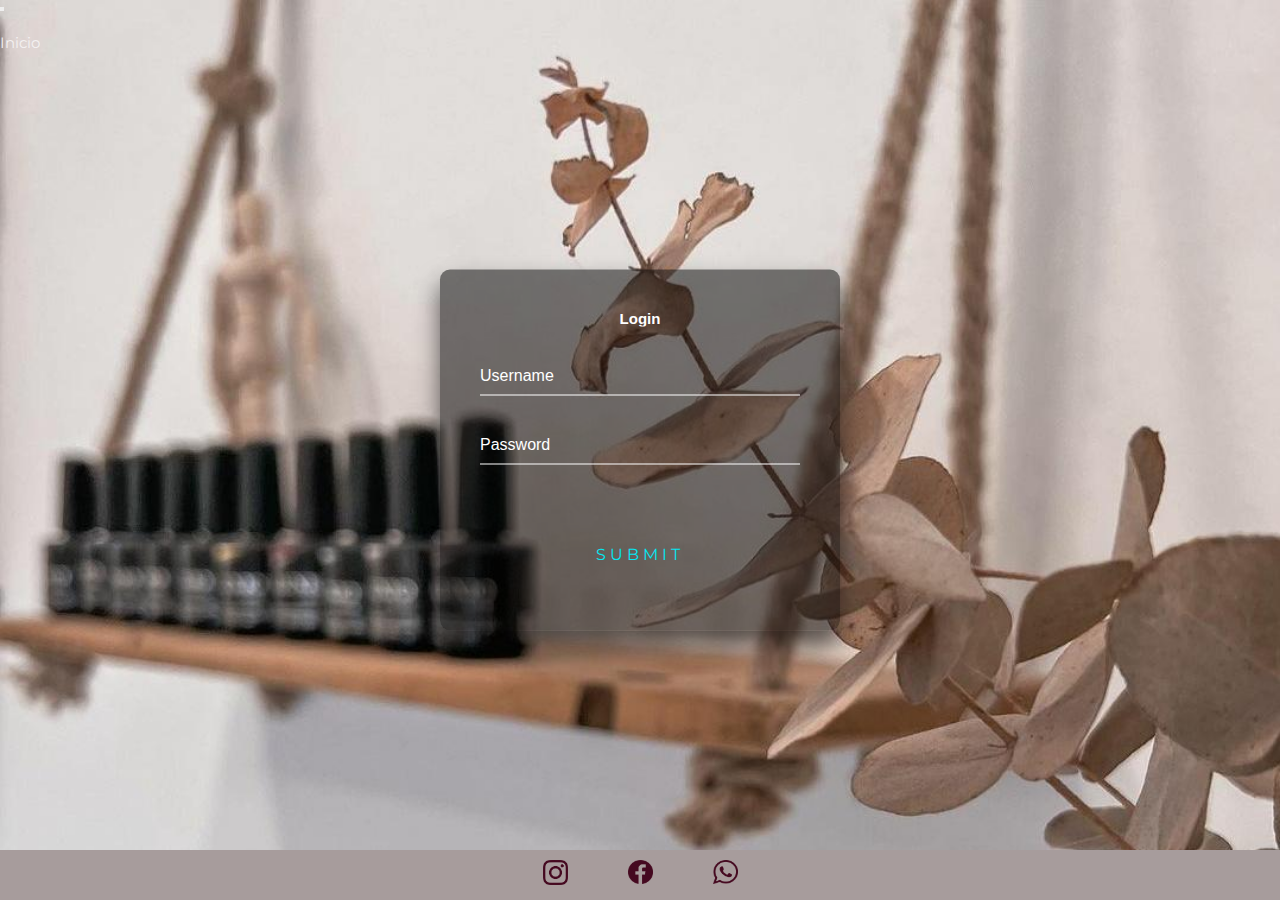
<file: index.html>
<!DOCTYPE html>
<html lang="en">
<head>
    <meta charset="UTF-8">
    <meta http-equiv="X-UA-Compatible" content="IE=edge">
    <meta name="viewport" content="width=device-width, initial-scale=1.0">
    <!-- CSS only -->
<link href="https://cdn.jsdelivr.net/npm/bootstrap@5.2.1/dist/css/bootstrap.min.css" rel="stylesheet" integrity="sha384-iYQeCzEYFbKjA/T2uDLTpkwGzCiq6soy8tYaI1GyVh/UjpbCx/TYkiZhlZB6+fzT" crossorigin="anonymous">
    <link rel="stylesheet" href="./Styles/styles.css">
    <title>Nails</title>
</head>
<body class="grid_index">
  
  <nav class="navbar navbar-expand-md navbar-dark bg-dark px-4">
    <button
      class="navbar-toggler"
      type="button"
      data-bs-toggle="collapse"
      data-bs-target="#navbarTogglerDemo01"
      aria-controls="navbarTogglerDemo01"
      aria-expanded="false"
      aria-label="Toggle navigation">
      <span class="navbar-toggler-icon"></span>
    </button>
    <div class="collapse navbar-collapse" id="navbarTogglerDemo01">
      <ul class="navbar-nav me-auto mb-2 mb-lg-0">
        <li class="nav-item">
          <a class="nav-link" href="./index.html">Inicio</a>
        </li>
        <li class="nav-item">
          <a class="nav-link" href="./pages/servicio.html">Servicios</a>
        </li>
        <li class="nav-item">
          <a class="nav-link active" href="./pages/galeria.html">Galeria</a>
        </li>
        <li class="nav-item">
          <a class="nav-link" href="./pages/miperfil.html">Mi Perfil</a>
        </li>
        <li class="nav-item">
          <a class="nav-link" href="./pages/contacto.html">Contacto</a>
        </li>
      </ul>
      <div class="busquedad">
        <form class="d-flex" role="search">
          <input
            class="form-control me-2"
            type="search"
            placeholder="Buscar"
            aria-label="Buscar"
          />
          <button class="btn btn-outline-primary" type="submit">
            Buscar
          </button>
        </form>

      </div>
    </div>
  </nav>  

    <div class="login-box">
        <h2>Login</h2>
        <form>
          <div class="user-box">
            <input type="text" name="" required="">
            <label>Username</label>
          </div>
          <div class="user-box">
            <input type="password" name="" required="">
            <label>Password</label>
          </div>
          <a href="#">
            <span></span>
            <span></span>
            <span></span>
            <span></span>
            Submit
          </a>
        </form>
      </div>
      <footer class="pieDePagina">
        <div class="pieDePagina__redes">
            <a href="https://www.instagram.com/luli.nails___/?igshid=YmMyMTA2M2Y%3D" target="_blank">
              <img src="./image/instagram.png" alt="logo instagram"></a>
            <a href="https://www.facebook.com/magicnails.mza" target="_blank">
              <img src="./image/facebook.png" alt="facebook"></a>
            <a href="https://walink.co/35c9e7" target="_blank">
              <img src="./image/whatsapp.png" alt="whatsapp"></a>
        </div>
    </footer>  
  <!-- JavaScript Bundle with Popper -->
<script src="https://cdn.jsdelivr.net/npm/bootstrap@5.2.1/dist/js/bootstrap.bundle.min.js" integrity="sha384-u1OknCvxWvY5kfmNBILK2hRnQC3Pr17a+RTT6rIHI7NnikvbZlHgTPOOmMi466C8" crossorigin="anonymous"></script>
  </body>
</html>
</file>
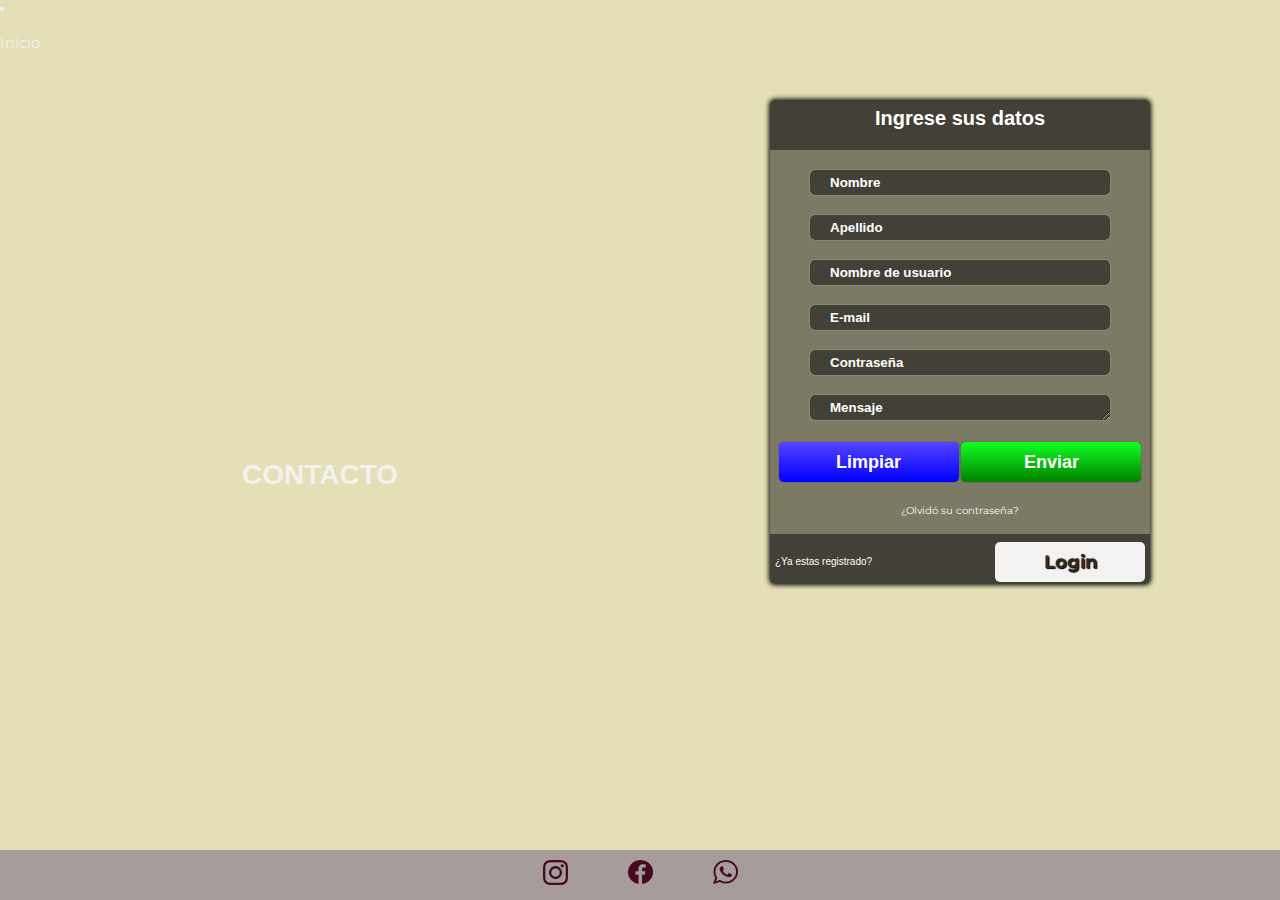
<file: pages/contacto.html>
<!DOCTYPE html>
<html lang="en">
<head>
    <meta charset="UTF-8">
    <meta http-equiv="X-UA-Compatible" content="IE=edge">
    <meta name="viewport" content="width=device-width, initial-scale=1.0">
    <!-- CSS only -->
<link href="https://cdn.jsdelivr.net/npm/bootstrap@5.2.1/dist/css/bootstrap.min.css" rel="stylesheet" integrity="sha384-iYQeCzEYFbKjA/T2uDLTpkwGzCiq6soy8tYaI1GyVh/UjpbCx/TYkiZhlZB6+fzT" crossorigin="anonymous">
    <link rel="stylesheet" href="../Styles/styles.css">
    <title>Document</title>
</head>
<body class="grid_contacto">
    <nav class="navbar navbar-expand-md navbar-dark bg-dark px-3">
        <button
          class="navbar-toggler"
          type="button"
          data-bs-toggle="collapse"
          data-bs-target="#navbarTogglerDemo01"
          aria-controls="navbarTogglerDemo01"
          aria-expanded="false"
          aria-label="Toggle navigation">
          <span class="navbar-toggler-icon"></span>
        </button>
        <div class="collapse navbar-collapse" id="navbarTogglerDemo01">
          <ul class="navbar-nav me-auto mb-2 mb-lg-0">
            <li class="nav-item">
              <a class="nav-link" href="../index.html">Inicio</a>
            </li>
            <li class="nav-item">
              <a class="nav-link" href="./servicio.html">Servicios</a>
            </li>
            <li class="nav-item">
              <a class="nav-link active" href="./galeria.html">Galeria</a>
            </li>
            <li class="nav-item">
              <a class="nav-link" href="./miperfil.html">Mi Perfil</a>
            </li>
            <li class="nav-item">
              <a class="nav-link" href="./contacto.html">Contacto</a>
            </li>
          </ul>
          <div class="busquedad">
            <form class="d-flex" role="search">
              <input
                class="form-control me-2"
                type="search"
                placeholder="Buscar"
                aria-label="Buscar"
              />
              <button class="btn btn-outline-primary" type="submit">
                Buscar
              </button>
            </form>
    
          </div>
        </div>
      </nav>  


        <section class="text_contacto">
              <h1>CONTACTO</h1>
        </section>
    
        <div class="formulario" style="text-align:center;padding:10px;">
            <div>
                <div class="contenedor-formulario">
                    <header>
                        <section>
                            <h1>Ingrese sus datos</h1>
                    </header>
                       <form>
                           <input class="campo-texto" id="nombre" type="text" name="nombre" placeholder="Nombre" maxlength="20" required="" /> 
                           <input class="campo-texto" id="apellido" type="text" name="apellido" placeholder="Apellido" maxlength="20" required="" /> 
                           <input class="campo-texto" id="usuario" type="text" name="usuario" placeholder="Nombre de usuario" maxlength="20" required="" /> 
                           <input class="campo-texto" id="email" type="email" name="email" placeholder="E-mail" maxlength="50" required="" />
                           <input class="campo-texto" id="password" type="password" name="password" placeholder="Contrase&ntilde;a" maxlength="15" required="" /> 
                           <textarea class="campo-texto" id="mensaje" rows="4" cols="30" required="" placeholder="Mensaje"></textarea>
                           <input type="reset" value="Limpiar" class="borrar" />
                           <input type="submit" value="Enviar" class="submit" />
                           <a href="http://unadireccionfalsaquenoexiste.com" target="blank">&iquest;Olvid&oacute; su contrase&ntilde;a?</a>
                       </form>
    
                       </section>
                    <footer>
                        <span>¿Ya estas registrado?</span>
                        <a class="boton" href="#">Login</a>
                    </footer>
                </div>
            </div>
        </div>

      





    <footer class="pieDePagina">
        <div class="pieDePagina__redes">
            <a href="https://www.instagram.com/luli.nails___/?igshid=YmMyMTA2M2Y%3D" target="_blank">
              <img src="../image/instagram.png" alt="logo instagram"></a>
            <a href="https://www.facebook.com/magicnails.mza" target="_blank">
              <img src="../image/facebook.png" alt="facebook"></a>
            <a href=https://walink.co/35c9e7" target="_blank">
              <img src="../image/whatsapp.png" alt="whatsapp"></a>
        </div>
    </footer>  
<!-- JavaScript Bundle with Popper -->
<script src="https://cdn.jsdelivr.net/npm/bootstrap@5.2.1/dist/js/bootstrap.bundle.min.js" integrity="sha384-u1OknCvxWvY5kfmNBILK2hRnQC3Pr17a+RTT6rIHI7NnikvbZlHgTPOOmMi466C8" crossorigin="anonymous"></script>  
</body>
</html>
</file>
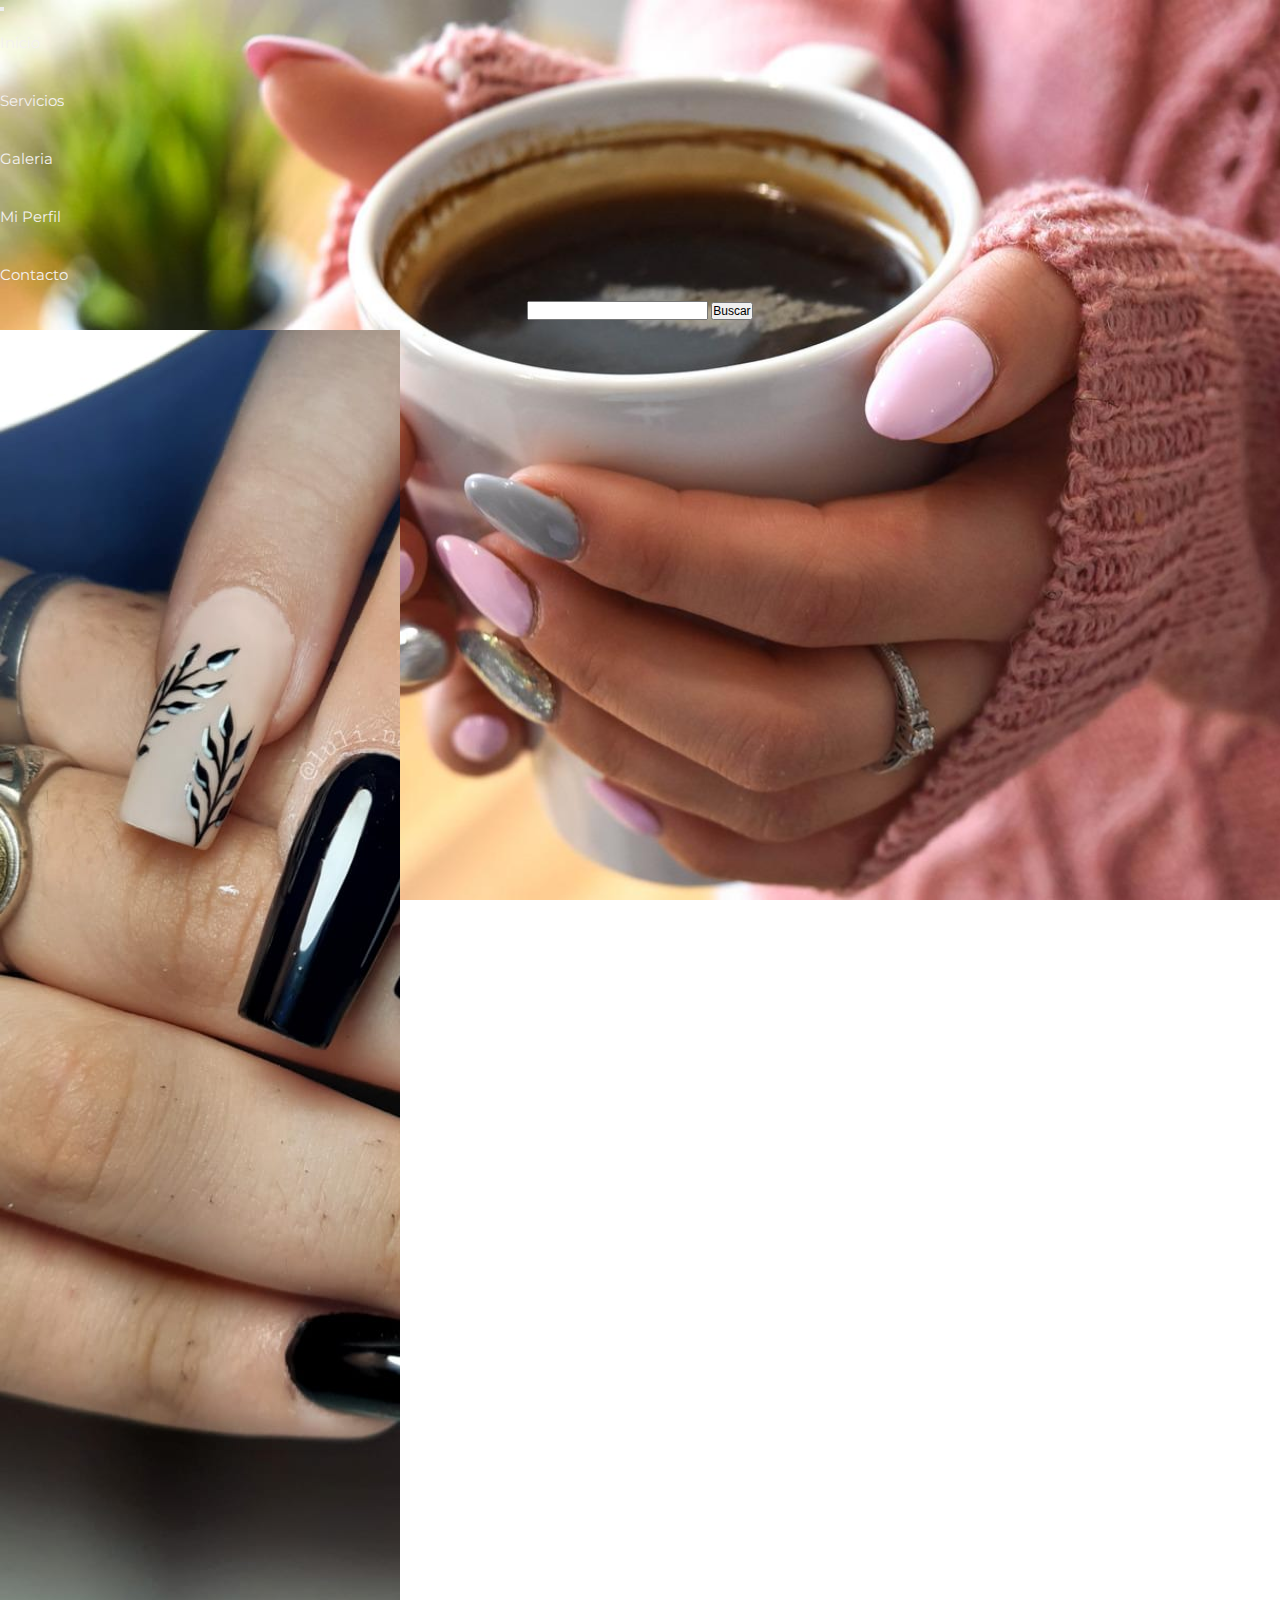
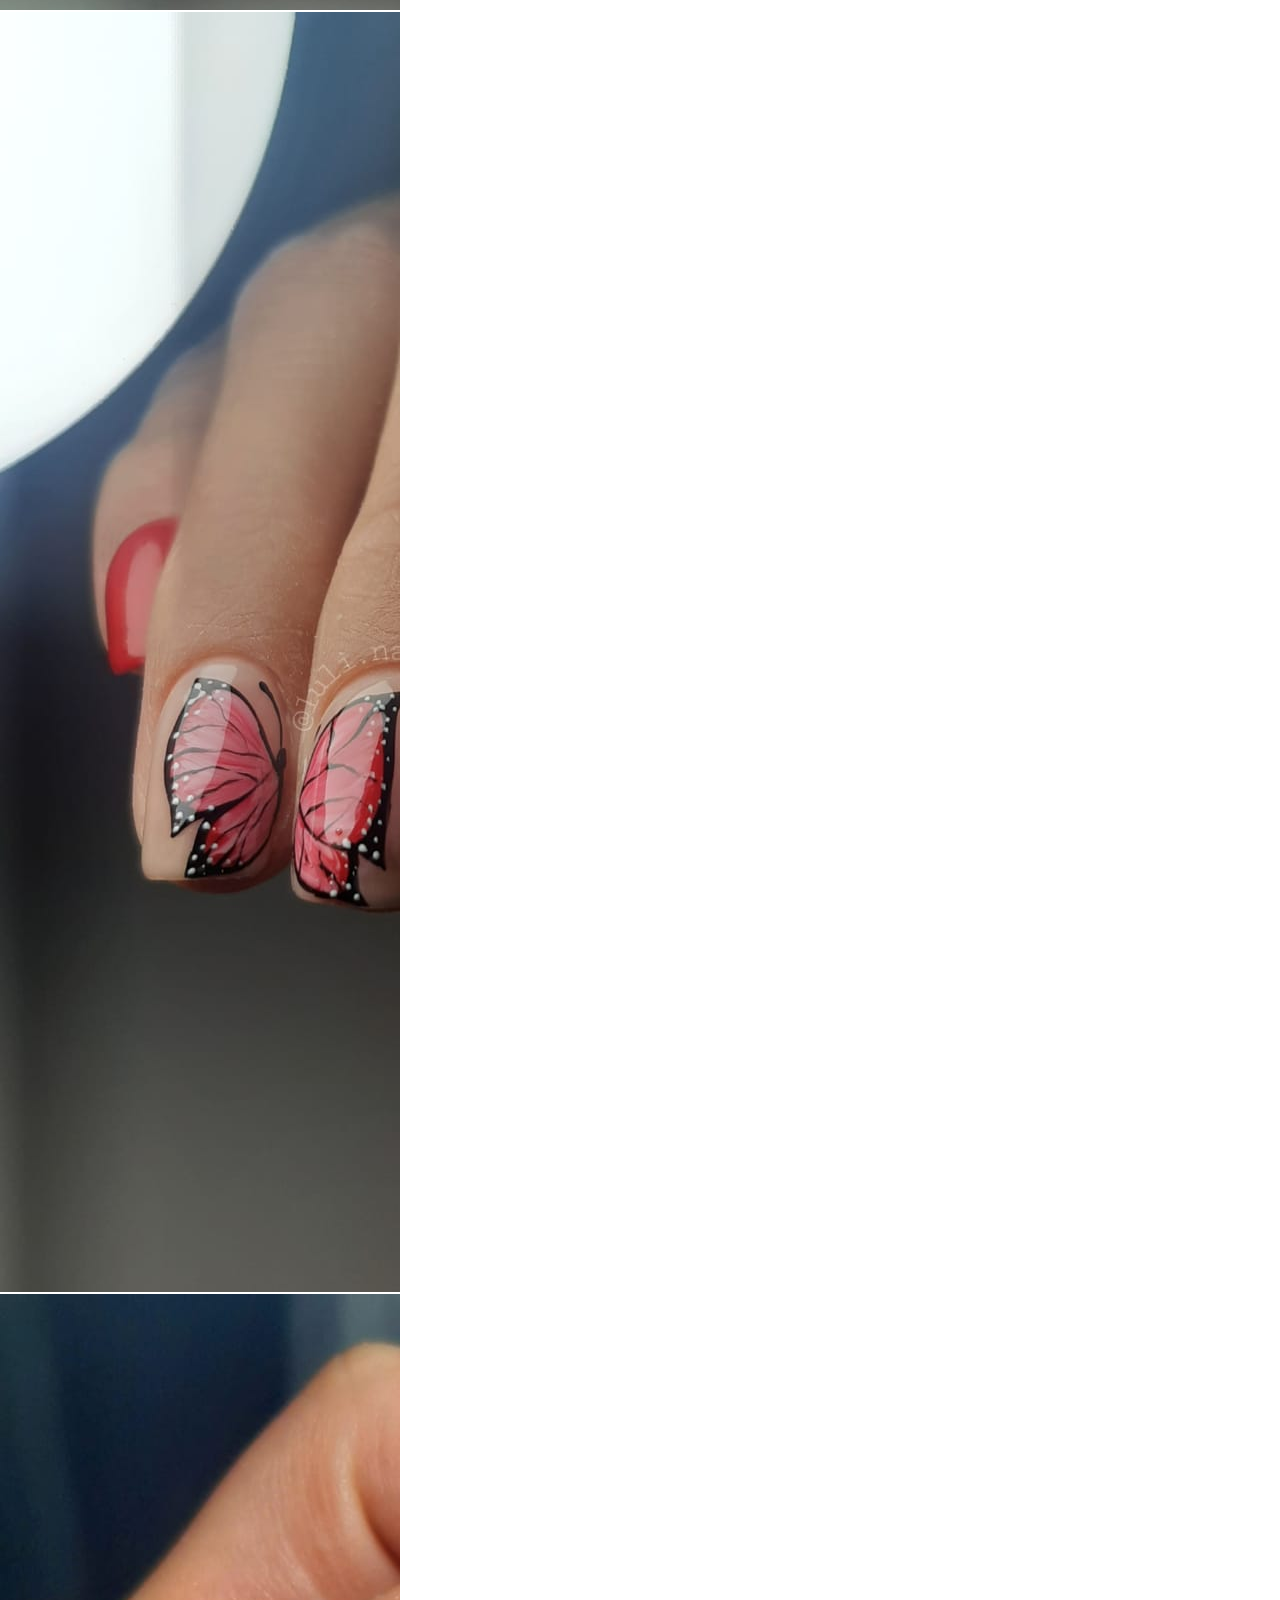
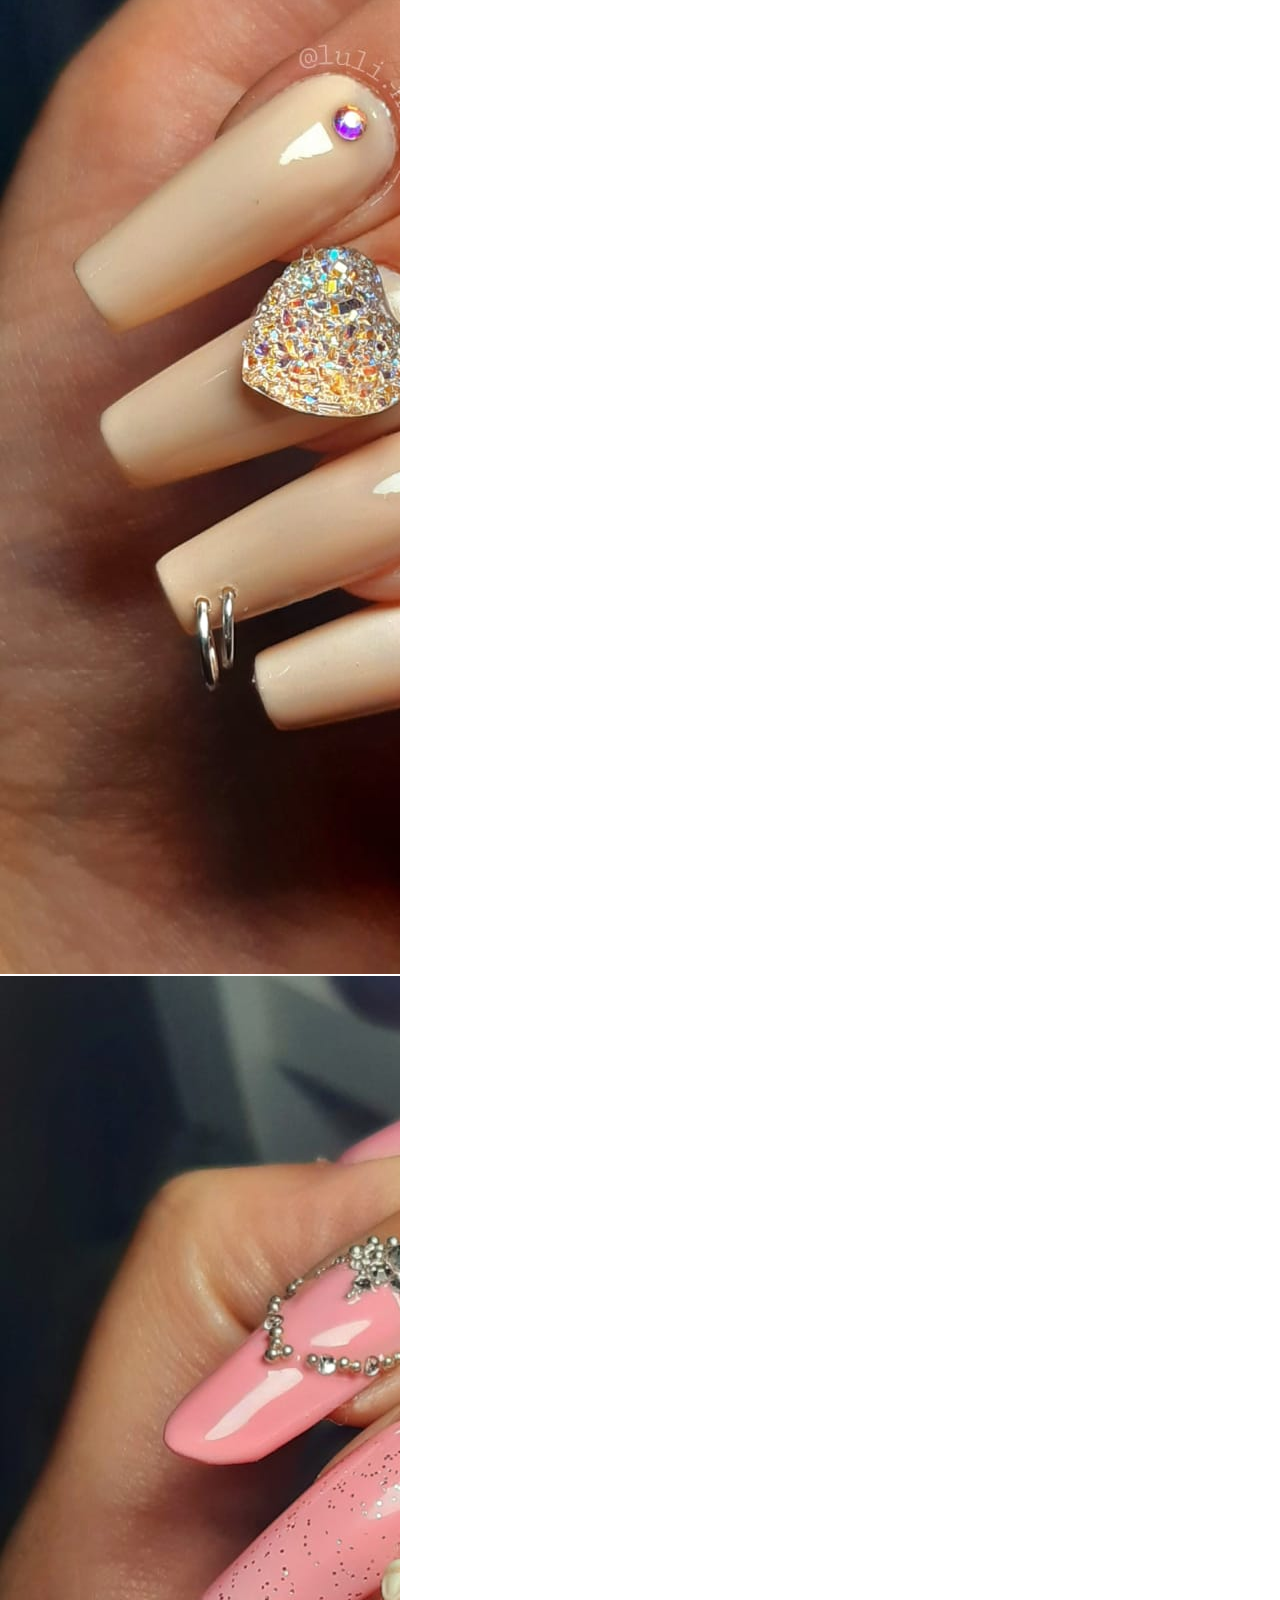
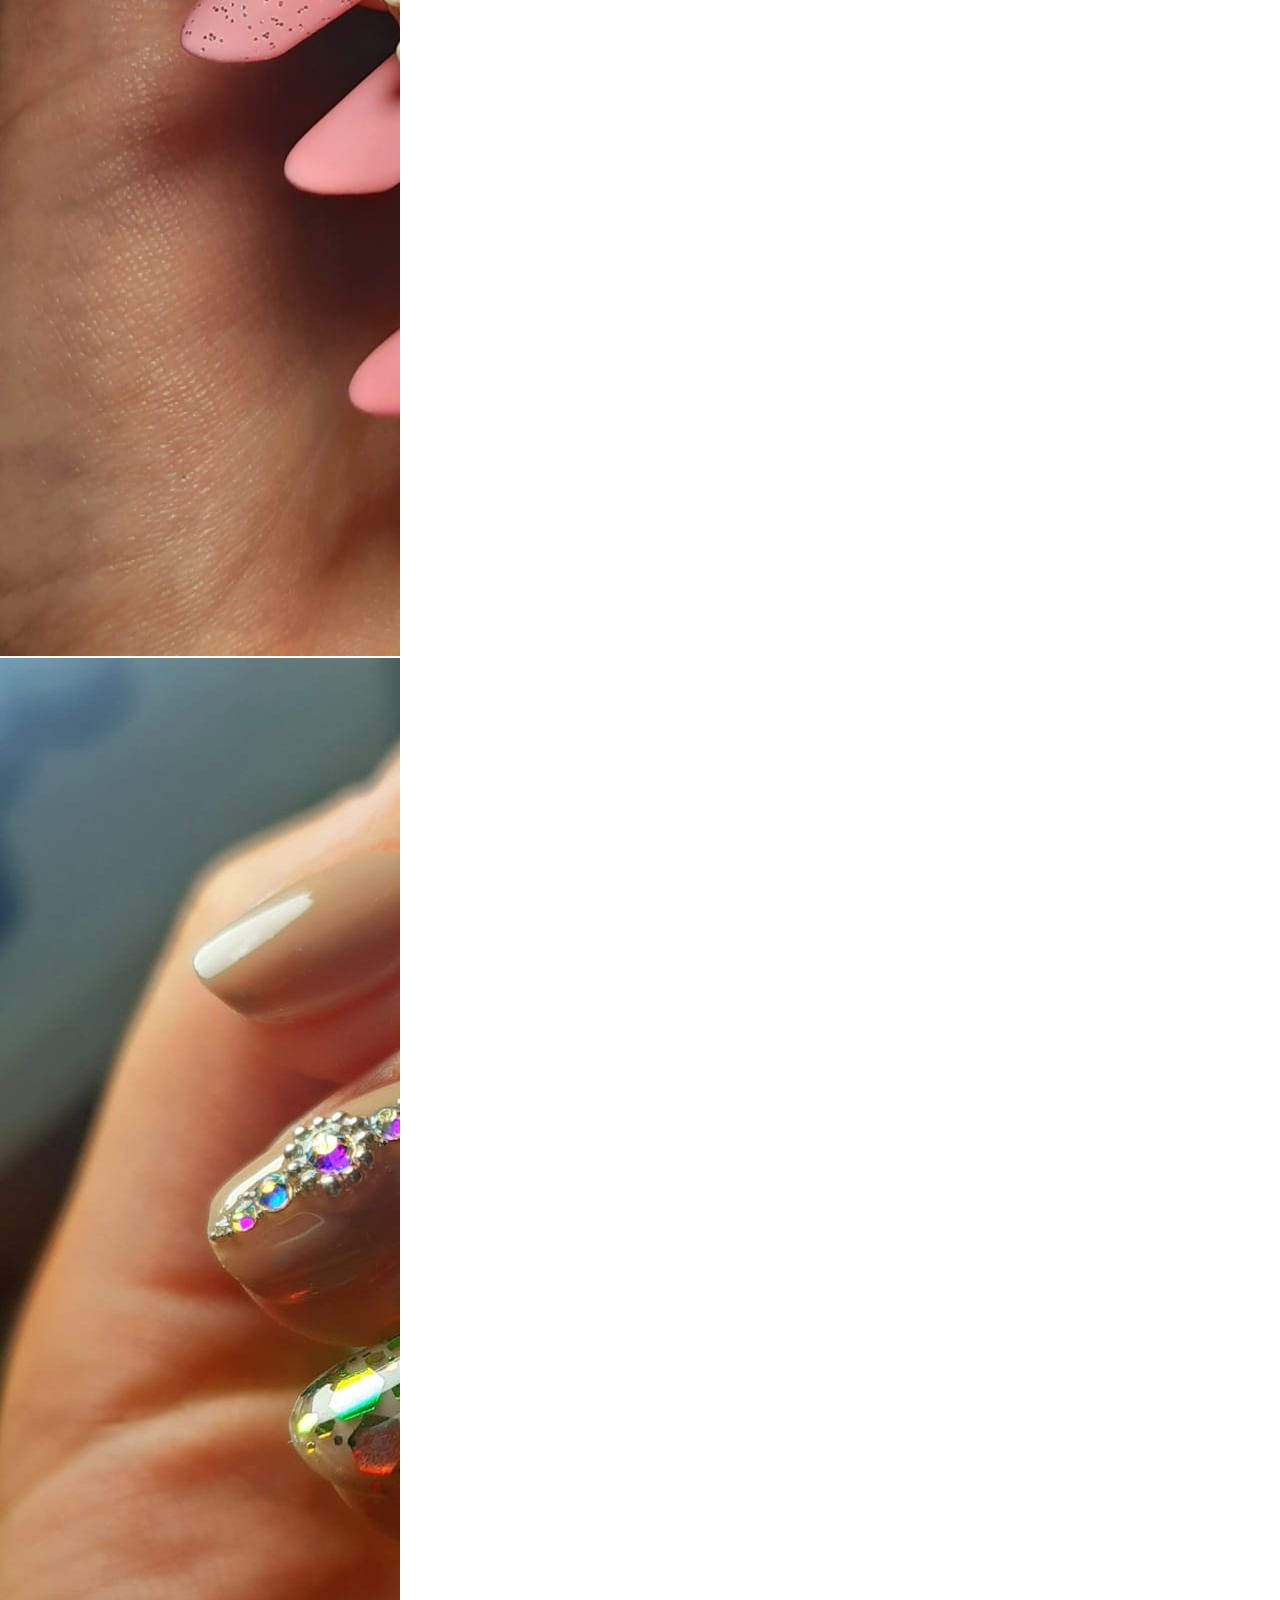
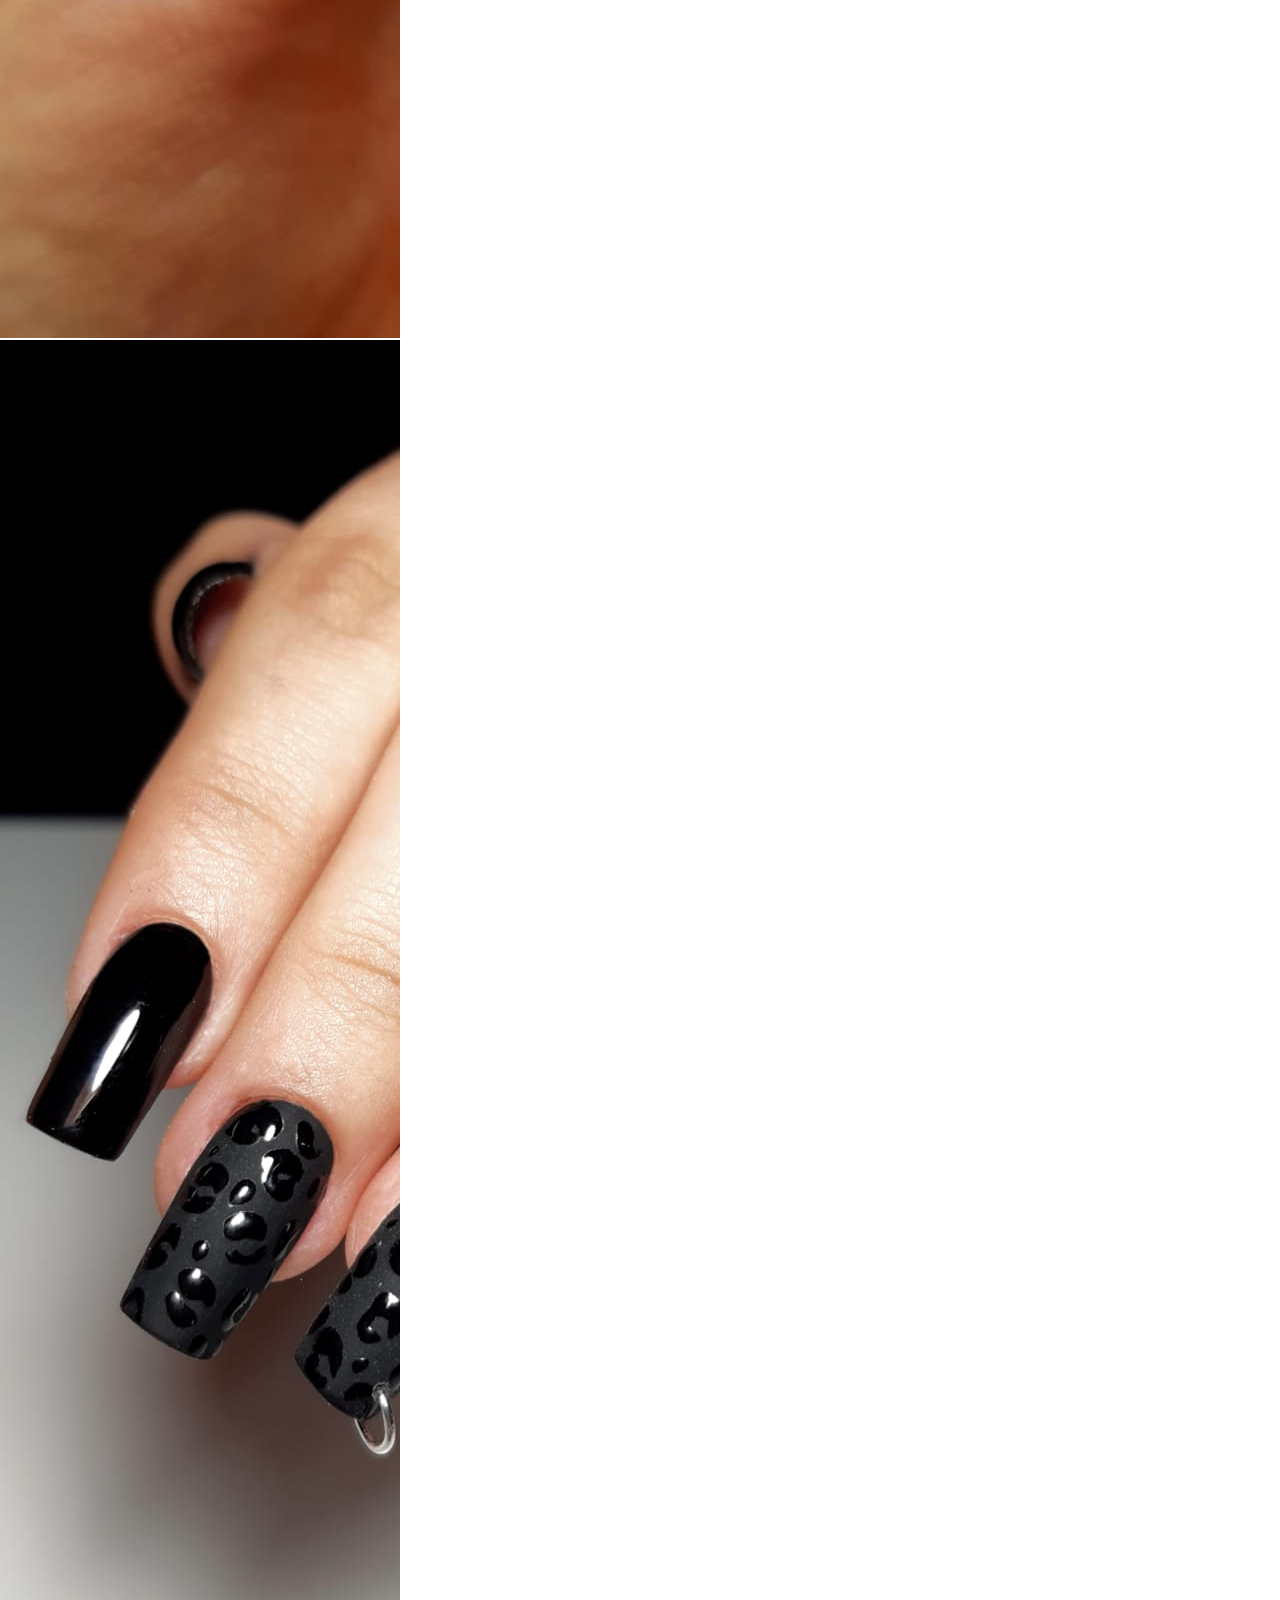
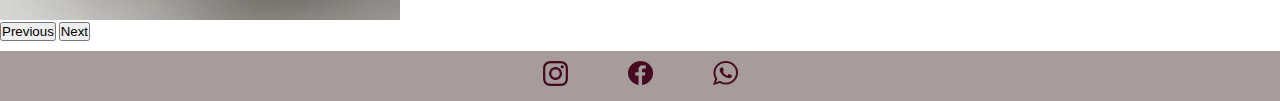
<file: pages/galeria.html>
<!DOCTYPE html>
<html lang="en">

<head>
  <meta charset="UTF-8">
  <meta http-equiv="X-UA-Compatible" content="IE=edge">
  <meta name="viewport" content="width=device-width, initial-scale=1.0">
  <!-- CSS only -->
  <link href="https://cdn.jsdelivr.net/npm/bootstrap@5.2.1/dist/css/bootstrap.min.css" rel="stylesheet"
    integrity="sha384-iYQeCzEYFbKjA/T2uDLTpkwGzCiq6soy8tYaI1GyVh/UjpbCx/TYkiZhlZB6+fzT" crossorigin="anonymous">
  <link rel="stylesheet" href="../Styles/styles.css">
  <title>Document</title>
</head>

<body class="grid__galeria">
  <nav class="navbar navbar-expand-md navbar-dark bg-dark px-4">
    <button
      class="navbar-toggler"
      type="button"
      data-bs-toggle="collapse"
      data-bs-target="#navbarTogglerDemo01"
      aria-controls="navbarTogglerDemo01"
      aria-expanded="false"
      aria-label="Toggle navigation">
      <span class="navbar-toggler-icon"></span>
    </button>
    <div class="collapse navbar-collapse" id="navbarTogglerDemo01">
      <ul class="navbar-nav me-auto mb-2 mb-lg-0">
        <li class="nav-item">
          <a class="nav-link" href="../index.html">Inicio</a>
        </li>
        <li class="nav-item">
          <a class="nav-link" href="./servicio.html">Servicios</a>
        </li>
        <li class="nav-item">
          <a class="nav-link active" href="./galeria.html">Galeria</a>
        </li>
        <li class="nav-item">
          <a class="nav-link" href="./miperfil.html">Mi Perfil</a>
        </li>
        <li class="nav-item">
          <a class="nav-link" href="./contacto.html">Contacto</a>
        </li>
      </ul>
      <div class="busquedad">
        <form class="d-flex" role="search">
          <input
            class="form-control me-2"
            type="search"
            placeholder="Buscar"
            aria-label="Buscar"
          />
          <button class="btn btn-outline-primary" type="submit">
            Buscar
          </button>
        </form>

      </div>
    </div>
  </nav>  


  <div class="">
    <div class="row">
      <div class="col">

        <section class="galeriaCarrusel col-lg-12">
          <div id="carouselExampleFade" class="carousel slide carousel-fade" data-bs-ride="carousel">
            <div class="carousel-inner">
              <div class="carousel-item active">
                <img src="../image/img 14.jpeg" class="d-block w-100" alt="...">
              </div>
              <div class="carousel-item">
                <img src="../image/img 11.jpeg" class="d-block w-100" alt="...">
              </div>
              <div class="carousel-item">
                <img src="../image/img 16.jpeg" class="d-block w-100" alt="...">
              </div>
              <div class="carousel-item">
                <img src="../image/img 10.jpeg" class="d-block w-100" alt="...">
              </div>
              <div class="carousel-item">
                <img src="../image/img7.jpeg" class="d-block w-100" alt="...">
              </div>
              <div class="carousel-item">
                <img src="../image/img15.jpeg" class="d-block w-100" alt="...">
              </div>
            </div>
            <button class="carousel-control-prev" type="button" data-bs-target="#carouselExampleFade"
              data-bs-slide="prev">
              <span class="carousel-control-prev-icon" aria-hidden="true"></span>
              <span class="visually-hidden">Previous</span>
            </button>
            <button class="carousel-control-next" type="button" data-bs-target="#carouselExampleFade"
              data-bs-slide="next">
              <span class="carousel-control-next-icon" aria-hidden="true"></span>
              <span class="visually-hidden">Next</span>
            </button>
          </div>

        </section>

      </div>
    </div>
  </div>

  <footer class="pieDePagina">
    <div class="pieDePagina__redes">
      <a href="https://www.instagram.com/luli.nails___/?igshid=YmMyMTA2M2Y%3D" target="_blank">
        <img src="../image/instagram.png" alt="logo instagram"></a>
      <a href="https://www.facebook.com/magicnails.mza" target="_blank">
        <img src="../image/facebook.png" alt="facebook"></a>
      <a href=https://walink.co/35c9e7" target="_blank">
        <img src="../image/whatsapp.png" alt="whatsapp"></a>
    </div>
  </footer>
  <!-- JavaScript Bundle with Popper -->
  <script src="https://cdn.jsdelivr.net/npm/bootstrap@5.2.1/dist/js/bootstrap.bundle.min.js"
    integrity="sha384-u1OknCvxWvY5kfmNBILK2hRnQC3Pr17a+RTT6rIHI7NnikvbZlHgTPOOmMi466C8"
    crossorigin="anonymous"></script>
</body>

</html>
</file>
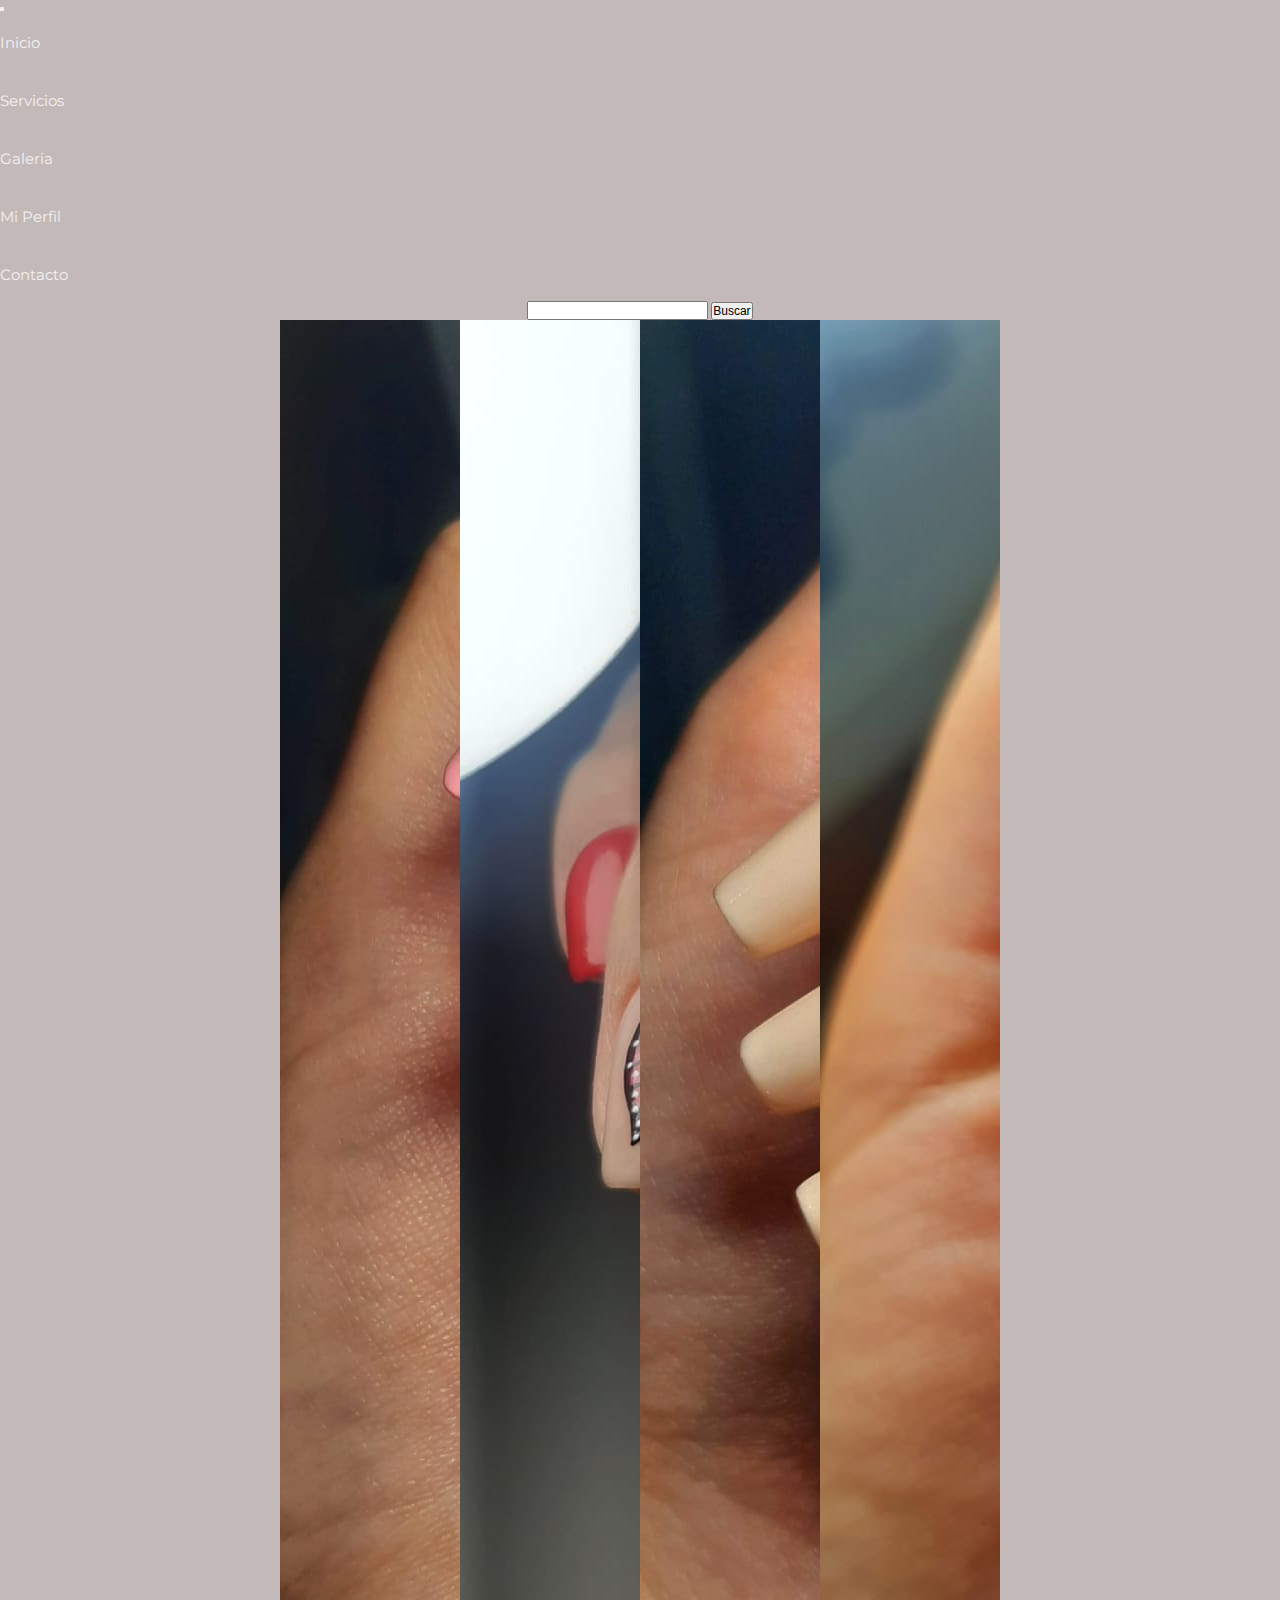
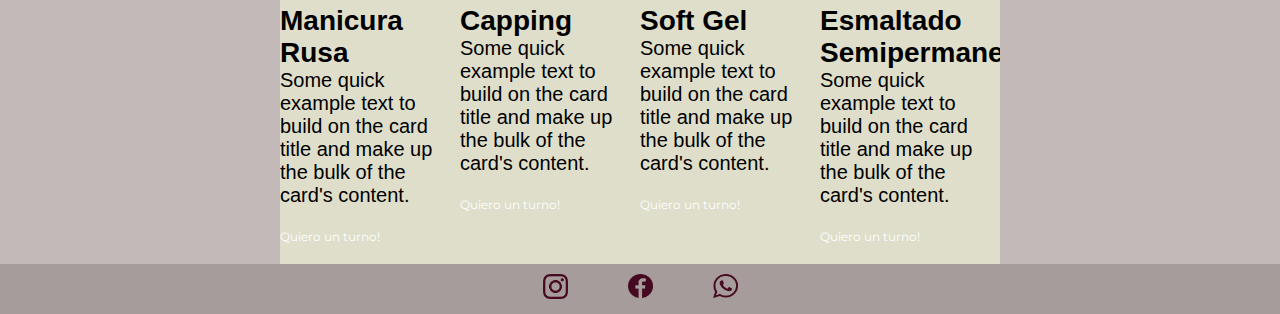
<file: pages/servicio.html>
<!DOCTYPE html>
<html lang="en">
<head>
    <meta charset="UTF-8">
    <meta http-equiv="X-UA-Compatible" content="IE=edge">
    <meta name="viewport" content="width=device-width, initial-scale=1.0">
    <!-- CSS only -->
<link href="https://cdn.jsdelivr.net/npm/bootstrap@5.2.1/dist/css/bootstrap.min.css" rel="stylesheet" integrity="sha384-iYQeCzEYFbKjA/T2uDLTpkwGzCiq6soy8tYaI1GyVh/UjpbCx/TYkiZhlZB6+fzT" crossorigin="anonymous">
    <link rel="stylesheet" href="../Styles/styles.css">
    <title>Document</title>
</head>
<body class="body_servicio">
  <nav class="navbar navbar-expand-md navbar-dark bg-dark px-3">
    <button
      class="navbar-toggler"
      type="button"
      data-bs-toggle="collapse"
      data-bs-target="#navbarTogglerDemo01"
      aria-controls="navbarTogglerDemo01"
      aria-expanded="false"
      aria-label="Toggle navigation">
      <span class="navbar-toggler-icon"></span>
    </button>
    <div class="collapse navbar-collapse" id="navbarTogglerDemo01">
      <ul class="navbar-nav me-auto mb-2 mb-lg-0">
        <li class="nav-item">
          <a class="nav-link" href="../index.html">Inicio</a>
        </li>
        <li class="nav-item">
          <a class="nav-link" href="./servicio.html">Servicios</a>
        </li>
        <li class="nav-item">
          <a class="nav-link active" href="./galeria.html">Galeria</a>
        </li>
        <li class="nav-item">
          <a class="nav-link" href="./miperfil.html">Mi Perfil</a>
        </li>
        <li class="nav-item">
          <a class="nav-link" href="./contacto.html">Contacto</a>
        </li>
      </ul>
      <div class="busquedad">
        <form class="d-flex" role="search">
          <input
            class="form-control me-2"
            type="search"
            placeholder="Buscar"
            aria-label="Buscar"
          />
          <button class="btn btn-outline-primary" type="submit">
            Buscar
          </button>
        </form>

      </div>
    </div>
  </nav>  



    <section class="container text-center d-flex">
        <div class="row">
          <div class="card col-lg-6 col-sm-12" style="width: 18rem;">
            <img src="../image/img 10.jpeg" class="card-img-top" alt="...">
            <div class="card-body">
              <h5 class="card-title">Manicura Rusa</h5>
              <p class="card-text">Some quick example text to build on the card title and make up the bulk of the card's content.</p>
              <a href="#" class="btn btn-warning">Quiero un turno!</a>
            </div>
          </div>
          <div class="card col-lg-6 col-sm-12" style="width: 18rem;">
            <img src="../image/img 11.jpeg" class="card-img-top" alt="...">
            <div class="card-body">
              <h5 class="card-title">Capping</h5>
              <p class="card-text">Some quick example text to build on the card title and make up the bulk of the card's content.</p>
              <a href="#" class="btn btn-warning">Quiero un turno!</a>
            </div>
          </div>
        <div class="row">
          <div class="card col-lg-6 col-sm-12" style="width: 18rem;">
            <img src="../image/img 16.jpeg" class="card-img-top" alt="...">
            <div class="card-body">
              <h5 class="card-title">Soft Gel</h5>
              <p class="card-text">Some quick example text to build on the card title and make up the bulk of the card's content.</p>
              <a href="#" class="btn btn-warning">Quiero un turno!</a>
            </div>
          </div>
    
          <div class="card col-lg-6 col-sm-12" style="width: 18rem;">
            <img src="../image/img 12.jpeg" class="card-img-top" alt="...">
            <div class="card-body">
              <h5 class="card-title">Esmaltado Semipermanente</h5>
              <p class="card-text">Some quick example text to build on the card title and make up the bulk of the card's content.</p>
              <a href="#" class="btn btn-warning">Quiero un turno!</a>
            </div>
          </div>

        </div>

        </div>

    </section>
    <footer class="pieDePagina">
      <div class="pieDePagina__redes">
          <a href="https://www.instagram.com/luli.nails___/?igshid=YmMyMTA2M2Y%3D" target="_blank">
            <img src="../image/instagram.png" alt="logo instagram"></a>
          <a href="https://www.facebook.com/magicnails.mza" target="_blank">
            <img src="../image/facebook.png" alt="facebook"></a>
          <a href="https://walink.co/35c9e7" target="_blank">
            <img src="../image/whatsapp.png" alt="whatsapp"></a>
      </div>
  </footer>  
<!-- JavaScript Bundle with Popper -->
<script src="https://cdn.jsdelivr.net/npm/bootstrap@5.2.1/dist/js/bootstrap.bundle.min.js" integrity="sha384-u1OknCvxWvY5kfmNBILK2hRnQC3Pr17a+RTT6rIHI7NnikvbZlHgTPOOmMi466C8" crossorigin="anonymous"></script>
  </body>
</html>
</file>
<file: Styles/styles.css>
@import url('https://fonts.googleapis.com/css2?family=Merriweather&family=Montserrat:wght@300&display=swap');


:root {
    /* Colors */
    --primary: #f4f1f1;
    --secondary: #e4dfb6;
    --alternative: #adade3;
    --text-color: #2b2b2b;
  
    /* Spacings */
    --spacing-large: 6rem;
    --spacing-medium: 2.4rem; 
    --spacing-small: 2rem;
    --spacing-xsmall: 1rem;
  
    /* Font-family */
    --font-principal: 'Merriweather', serif;
    --font-title: 'Montserrat', sans-serif;
  
    /* Font-Sizes */
    --text-large: 5.2em;
    --text-extra-medium: 3.7em;
    --text-medium: 2.2em;
    --text-base: 1.6em;
    --text-small: 1.4em;
  }
  
  /* /Estilos Globales/ */
  
  *::after,
  *::before,
  * {
    margin: 0;
    padding: 0;
    box-sizing: border-box;
    overflow-x: hidden;
  }
  
  html {
    font-size: 62.5%;
   
  }
  
  body {
    font-family: var(--font-principal);}
  
  ul {
    list-style-type: none;
  }
  
  a {
    text-decoration: none;
    font-family: var(--font-title);
    color: var(--secondary);
  }
  
 




/* INICIO */



/* GRID */

.grid_index {
  display:grid;
  grid-template-areas:
  "navbar navbar "
  "login-box login-box"
  "pieDePagina pieDePagina";
  grid-template-columns:1fr 1fr;
  grid-template-rows: 60px 400px 1fr;
  height: 100vh;
  background-image: url(../image/fondo\ minimalista.jpeg);
}
.navbar {
  grid-area: navbar;
}

.login_box {
  grid-area: login_box;
}


.pieDePagina {
  grid-area:pieDePagina;
}



/* NAV */



nav ul li a{
  color: var(--primary);
  font-size: 15px;
}





html {
  height: 100%;
}
body {
  margin:0;
  padding:0;
  font-family: sans-serif;
  background-image:url(../image/mod1.jp);
}


.login-box {
  position:absolute;
  top: 50%;
  left: 50%;
  width: 400px;
  padding: 40px;
  transform: translate(-50%, -50%);
  background: rgba(0,0,0,.5);
  box-sizing: border-box;
  box-shadow: 0 15px 25px rgba(0,0,0,.6);
  border-radius: 10px;
}

.login-box h2 {
  margin: 0 0 30px;
  padding: 0;
  color: #fff;
  text-align: center;
}

.login-box .user-box {
  position: relative;
}

.login-box .user-box input {
  width: 100%;
  padding: 10px 0;
  font-size: 16px;
  color: #fff;
  margin-bottom: 30px;
  border: none;
  border-bottom: 1px solid #fff;
  outline: none;
  background: transparent;
}
.login-box .user-box label {
  position: absolute;
  top:0;
  left: 0;
  padding: 10px 0;
  font-size: 16px;
  color: #fff;
  pointer-events: none;
  transition: .5s;
}

.login-box .user-box input:focus ~ label,
.login-box .user-box input:valid ~ label {
  top: -20px;
  left: 0;
  color: #03e9f4;
  font-size: 12px;
}

.login-box form a {
  position: relative;
  display: inline-block;
  padding: 10px 20px;
  color: #03e9f4;
  font-size: 16px;
  text-decoration: none;
  text-transform: uppercase;
  overflow: hidden;
  transition: .5s;
  margin-top: 40px;
  letter-spacing: 4px
}

.login-box a:hover {
  background: hsl(69, 81%, 56%);
  color: #fff;
  border-radius: 5px;
  box-shadow: 0 0 5px #1a6f73,
              0 0 25px #07abeb,
              0 0 50px #0ebdd0,
              0 0 100px #1b49be;
}

.login-box a span {
  position: absolute;
  display: block;
}

.login-box a span:nth-child(1) {
  top: 0;
  left: -100%;
  width: 100%;
  height: 2px;
  background: linear-gradient(90deg, transparent, #03e9f4);
  animation: btn-anim1 1s linear infinite;
}

@keyframes btn-anim1 {
  0% {
    left: -100%;
  }
  50%,100% {
    left: 100%;
  }
}

.login-box a span:nth-child(2) {
  top: -100%;
  right: 0;
  width: 2px;
  height: 100%;
  background: linear-gradient(180deg, transparent, #03e9f4);
  animation: btn-anim2 1s linear infinite;
  animation-delay: .25s
}

@keyframes btn-anim2 {
  0% {
    top: -100%;
  }
  50%,100% {
    top: 100%;
  }
}

.login-box a span:nth-child(3) {
  bottom: 0;
  right: -100%;
  width: 100%;
  height: 2px;
  background: linear-gradient(270deg, transparent, #125356);
  animation: btn-anim3 1s linear infinite;
  animation-delay: .5s
}

@keyframes btn-anim3 {
  0% {
    right: -100%;
  }
  50%,100% {
    right: 100%;
  }
}

.login-box a span:nth-child(4) {
  bottom: -100%;
  left: 0;
  width: 2px;
  height: 100%;
  background: linear-gradient(360deg, transparent, #03e9f4);
  animation: btn-anim4 1s linear infinite;
  animation-delay: .75s
}

@keyframes btn-anim4 {
  0% {
    bottom: -100%;
  }
  50%,100% {
    bottom: 100%;
  }
}

.user-box {
  border: none;
}



/* FOOTER */


footer img {
  width: 25px;
}

footer {
  display: flex;
  position:relative;
  justify-content:space-around;
  align-content: center;
  align-items: center;
  
}

.pieDePagina {
  display: flex;
  background-color: rgb(167, 156, 156);
  align-self: flex-end;
  align-items: center;
  justify-content:space-around;
  height: 50px;
}


.pieDePagina__redes  {
  
  display: flex;
  column-gap: var(--spacing-large);
}

.pieDePagina__redes a {
  padding: 0;
  margin: 0;
  
}

  



/* GALERIA */












.d-block  img {
  width: 10px;
  display:flex 
}
/* CONTACTO */



/* GRID CONTACTO */


.grid_contacto {
  display: grid;
  grid-template-areas:
  "navbar navbar"
  "text_contacto formulario"
  "pieDePagina pieDePagina";
  grid-template-columns:1fr 1fr;
  grid-template-rows: 70px 3fr 20px;
  height: 100vh;
  background-color: var(--secondary);

}


.navbar {
  grid-area: navbar;
}
.text_contacto {
  grid-area: text_contacto;
}
.formulario {
  grid-area: formulario;
}
.pieDePagina {
  grid-area: pieDePagina;
}


/* HEADER CONTACTO */



.text_contacto {
  display: flex;
  justify-content: center;
  align-items: center;
  color: var(--primary);
  font-size: var(--text-small);
  font-family: var(--font-principal);
}











header h1{
  text-align: center;
  font-size:var(--spacing-small);

}

.contenedor-formulario{
  position: relative;
  margin: 20px auto;
  width: 380px;
}

form{ 
  text-align:center;
}

.campo-texto{
  width: 300px;
  height: 25px;
  padding: 5px;
  padding-left:var(--spacing-small);
  margin-top:var(--spacing-small);
  font-weight: bolder;
  text-align:start;
}

textarea.campo-texto{
  resize:vertical;
  
}

.submit{
  width: 180px;
  margin-top: 20px;
  display:inline-block;
  height: 40px;
  font-weight: bold;
  font-size: 18px;
  cursor: pointer;
}

.borrar{
  width: 180px;
  margin-top: 20px;
  display:inline-block;
  height: 40px;
  font-weight: bold;
  font-size: 18px;
  cursor: pointer;
}

a{
  text-decoration: none;
  margin-top: 22px;
  display:inline-block;
}

a:hover{
  text-decoration:underline;
}

footer{
  height: 50px;
  text-align:center;
  line-height:1.8;
}

footer span{
  display:inline-block;
  text-align:left;
  height:40px;
  width:210px;
  line-height:40px;
  margin-top: 5px;
}
.boton{
  width: 150px;
  height: 40px;
  display:inline-block;
  font-weight: bold;
  font-size: 18px;
  cursor: pointer;
}

*{ 
  font-family: helvetica;
}

body{
  background:white;
  background-repeat: no-repeat;
  background-size: cover;
  max-width: 100%;
}

.contenedor-formulario{
  border-radius: 5px;
  background:rgba(20,20,20,0.5);
  box-shadow: 0 0 5px 1px #000;
}

header{
  height: 50px;
  background: rgba(10,10,10,0.5);
}

header h1{
  font-weight: bold;
  color: #fff;
  line-height: 1.8;
}

.campo-texto{
  border-radius: 5px;
  border: none;
  background:rgba(10,10,10,0.5);
  font-weight: bolder;
  color: white;
  box-shadow: 0 0 1px;
}

.campo-texto:focus{
  outline: none;
  box-shadow: 0 0 5px white;
}

::-webkit-input-placeholder{
  color: white;
}


.submit{
  border-radius: 5px;
  border: none;
  background:linear-gradient(#1f2,green);
  color: white;
  box-shadow: 0 0 1px black;
}

.borrar{
  border-radius: 5px;
  border: none;
  background:linear-gradient(#54f,rgb(58, 58, 238));
  color: white;
  box-shadow: 0 0 1px black;
}
.submit:hover{
  background:linear-gradient(green,rgb(100, 214, 107));
  transition:all 0.4s ease-out;
}

.borrar:hover{
  background:linear-gradient(blue,#54f);
  transition:all 0.4s ease-out;
}

a{
  color: white;
  margin-bottom:15px;
}

footer{
  height: 50px;
  background: rgba(10,10,10,0.5);
  color: #fff;
}
footer span{

}
.boton{
  margin-top:5px;
  margin-bottom:0px;
  border-radius: 5px;
  border: none;
  cursor: pointer;
  background-color: #0c9;
  color: white;
  text-shadow:1px 1px 1px black;
  line-height:40px;
}

.boton:hover{
  text-decoration:none;
  background-color: #0c5;
}
.boton:focus{
  outline:none
}

#nombre, #apellido, #usuario {
  background-size: cover;
  max-width: 100%;
}

.contenedor-formulario{
  border-radius: 5px;
  background:rgba(20,20,20,0.5);
  box-shadow: 0 0 5px 1px #000;
}

header{
  height: 50px;
  background: rgba(10,10,10,0.5);
}

header h1{
  font-weight: bold;
  color: #fff;
  line-height: 1.8;
}

.campo-texto{
  border-radius: 5px;
  border: none;
  background:rgba(10,10,10,0.5);
  font-weight: bolder;
  color: white;
  box-shadow: 0 0 1px;
}

.campo-texto:focus{
  outline: none;
  box-shadow: 0 0 5px white;
}

::-webkit-input-placeholder{
  color: white;
}


.submit{
  border-radius: 5px;
  border: none;
  background:linear-gradient(#1f2,green);
  color: white;
  box-shadow: 0 0 1px black;
}

.borrar{
  border-radius: 5px;
  border: none;
  background:linear-gradient(#54f,blue);
  color: white;
  box-shadow: 0 0 1px black;
}
.submit:hover{
  background:linear-gradient(green,#1f2);
  transition:all 0.4s ease-out;
}

.borrar:hover{
  background:linear-gradient(blue,#54f);
  transition:all 0.4s ease-out;
}

a{
  color: white;
  margin-bottom:15px;
}

footer{
  height: 50px;
  background: rgba(10,10,10,0.5);
  color: #fff;
}
footer span{

}
.boton{
  margin-top:5px;
  margin-bottom:0px;
  border-radius: 5px;
  border: none;
  cursor: pointer;
  background-color:var(--primary);
  color:var(--text-color);
  text-shadow:1px 1px 1px black;
  line-height: 40px;
}

.boton:hover{
  text-decoration:none;
  background-color: #0c5;
}
.boton:focus{
  outline:none
}

#nombre, #apellido, #usuario {
  background-image:white; 
} 

#password{
  background-repeat:no-repeat;
  background-position:0px 50%;
  background-size:50px 50px;
}
#mensaje{
   background-repeat:no-repeat;
    background-position:10px 50%;
    background-size:25px 25px;
}



/* SERVICIO  */

.body_servicio {
  background-color: rgb(196, 185, 185); }
  
.row {
  display: flex;
  justify-content: space-between;
  align-content: flex-end;
  
}
.container {
  display: flex;
  justify-content: center;
}

.card {
  background-color: rgb(222, 222, 202);
  font-size: var(--spacing-small);
}
.card h5 {
  font-size: 2.8rem;
  color: #000;
  
}


.btn {
  font-size: 1.2rem;
}





/* GALERIA  */


.grid__galeria {
  background-image: url(../image/coffe\ nails.jpg);
}

.galeriaCarrusel div {
  justify-content:center;
  width: 40rem;
  
}




/* ESTA SECCION DE COLOR GRIS. DEBERIA IR BIEN TRANSPARENTE, COSA QUE SE VEA LA IMAGEN DE FONDO
PERO NO SE HACERLO, ME AFECTA A TODO ! IMAGEN BOTONES ETC.. 

.galeriaCarrusel {
  background-color: rgb(158, 158, 158); 
} */






.galeriaCarrusel{
  display: flex;
  justify-content:center;
  column-gap: 1em;
  margin-top: 1em;
  margin-bottom: 1em;
  }
</file>
